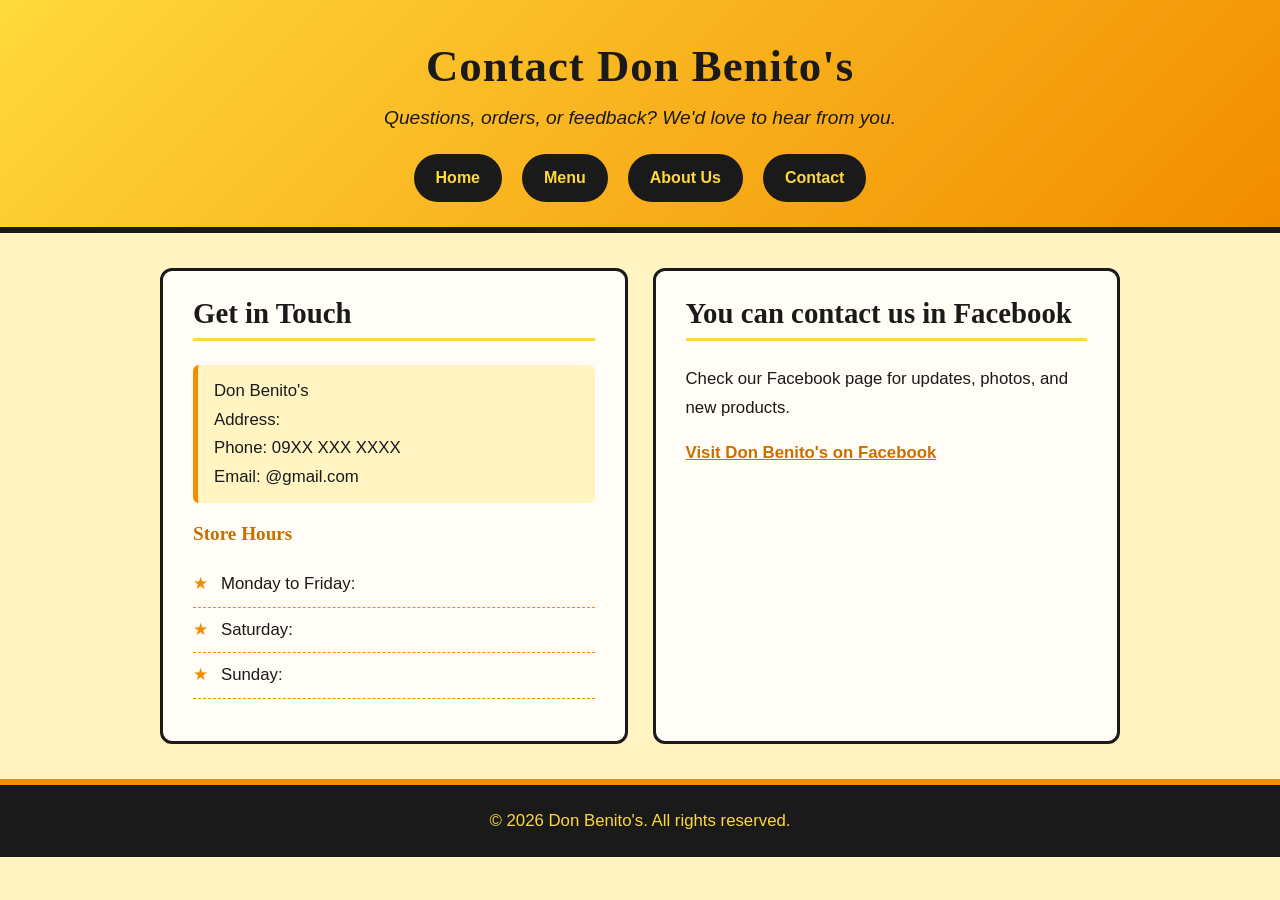
<file: contact.html>
<!DOCTYPE html>
<html lang="en">
<head>
  <meta charset="UTF-8">
  <link rel="stylesheet" href="style.css">
  <title>Contact Us | Don Benito's: Delicious Food</title>
</head>
<body>

  <header>
    <h1>Contact Don Benito's</h1>
    <p>Questions, orders, or feedback? We'd love to hear from you.</p>
    <nav>
      <a href="index.html">Home</a> |
      <a href="menu.html" target="_blank">Menu</a> |
      <a href="about.html" target="_blank">About Us</a> |
      <a href="contact.html">Contact</a>
    </nav>
  </header>

  <main>

    <section id="contact-details">
      <h2>Get in Touch</h2>
      <address>
        Don Benito's<br>
        Address:<br>
        Phone: 09XX XXX XXXX<br>
        Email: @gmail.com</a>
      </address>

      <h3>Store Hours</h3>
      <ul>
        <li>Monday to Friday: </li>
        <li>Saturday: </li>
        <li>Sunday: </li>
      </ul>
    </section>

    <section id="social-media">
      <h2>You can contact us in Facebook</h2>
      <p>Check our Facebook page for updates, photos, and new products.</p>
      <p>
        <a href="https://www.facebook.com/donbenitoscassava" target="_blank">Visit Don Benito's on Facebook</a>
      </p>
    </section>

  </main>

  <footer>
    <p>&copy; 2026 Don Benito's. All rights reserved.</p>
  </footer>

</body>
</html>
</file>
<file: style.css>
:root {
  --yellow: #ffd93b;
  --yellow-light: #fff4c2;
  --orange: #f28c00;
  --orange-dark: #c96f00;
  --black: #1a1a1a;
  --white: #fffdf5;
}

* {
  box-sizing: border-box;
}

body {
  margin: 0;
  background-color: var(--yellow-light);
  color: var(--black);
  font-family: "Trebuchet MS", Arial, sans-serif;
  font-size: 1.05rem;
  line-height: 1.7;
}

h1, h2, h3 {
  font-family: Georgia, "Times New Roman", serif;
  line-height: 1.2;
}

a {
  color: var(--orange-dark);
  font-weight: bold;
}

a:hover {
  color: var(--black);
}

img {
  max-width: 100%;
}

header {
  background: linear-gradient(135deg, var(--yellow), var(--orange));
  color: var(--black);
  text-align: center;
  padding: 40px 20px 25px;
  border-bottom: 6px solid var(--black);
}

header h1 {
  margin: 0;
  font-size: 2.8rem;
  letter-spacing: 1px;
}

header p {
  margin: 8px 0 20px;
  font-size: 1.2rem;
  font-style: italic;
}

nav {
  display: flex;
  justify-content: center;
  flex-wrap: wrap;
  gap: 10px;
  font-size: 0;
}

nav a {
  font-size: 1rem;
  text-decoration: none;
  background-color: var(--black);
  color: var(--yellow);
  padding: 10px 22px;
  border-radius: 30px;
  transition: background-color 0.2s, color 0.2s;
}

nav a:hover {
  background-color: var(--white);
  color: var(--black);
}

main {
  max-width: 1000px;
  margin: 35px auto;
  padding: 0 20px;
  display: grid;
  grid-template-columns: 1fr 1fr;
  gap: 25px;
}

#who-we-are,
#our-story,
#welcome,
#featured,
#why-us {
  grid-column: 1 / -1;
}

section {
  background-color: var(--white);
  border: 3px solid var(--black);
  border-radius: 12px;
  padding: 25px 30px;
}

section h2 {
  margin-top: 0;
  font-size: 1.8rem;
  padding-bottom: 8px;
  border-bottom: 3px solid var(--yellow);
}

section h3 {
  margin-bottom: 5px;
  font-size: 1.2rem;
  color: var(--orange-dark);
}

p:empty {
  display: none;
}

#welcome img {
  display: block;
  width: 100%;
  max-width: 350px;
  height: auto;
  margin: 15px auto;
  border: 4px solid var(--orange);
  border-radius: 10px;
}

#welcome p:last-of-type {
  text-align: center;
  margin-bottom: 0;
}

#welcome p:last-of-type a {
  display: inline-block;
  background-color: var(--black);
  color: var(--yellow);
  text-decoration: none;
  padding: 12px 30px;
  border-radius: 30px;
  transition: background-color 0.2s, color 0.2s;
}

#welcome p:last-of-type a:hover {
  background-color: var(--orange);
  color: var(--black);
}

#featured {
  display: grid;
  grid-template-columns: repeat(auto-fit, minmax(200px, 1fr));
  gap: 20px;
}

#featured h2 {
  grid-column: 1 / -1;
}

#featured article {
  background-color: var(--yellow-light);
  border: 3px solid var(--black);
  border-radius: 12px;
  padding: 15px;
  text-align: center;
}

#featured article h3 {
  margin-top: 0;
  min-height: 2.4em;
  color: var(--black);
}

#featured article img {
  display: block;
  width: 100%;
  height: 180px;
  object-fit: cover;
  border: 3px solid var(--orange);
  border-radius: 8px;
}

#featured article p {
  margin: 12px 0 0;
  font-size: 0.98rem;
}

figure {
  margin: 20px 0 0;
  text-align: center;
}

figure img {
  max-width: 100%;
  height: auto;
  border: 4px solid var(--orange);
  border-radius: 10px;
}

figcaption {
  margin-top: 8px;
  font-size: 0.95rem;
  font-style: italic;
}

ul {
  padding-left: 0;
  list-style: none;
}

ul li {
  padding: 8px 0 8px 28px;
  border-bottom: 1px dashed var(--orange);
  position: relative;
}

ul li::before {
  content: "\2605";
  color: var(--orange);
  position: absolute;
  left: 0;
}

address {
  font-style: normal;
  background-color: var(--yellow-light);
  border-left: 5px solid var(--orange);
  padding: 12px 16px;
  border-radius: 6px;
}


footer {
  background-color: var(--black);
  color: var(--yellow);
  text-align: center;
  padding: 22px 20px;
  border-top: 6px solid var(--orange);
}

footer p {
  margin: 0;
}


#delicacies,
#specialty {
  grid-column: 1 / -1;
}


#delicacies {
  display: grid;
  grid-template-columns: repeat(auto-fit, minmax(250px, 1fr));
  gap: 20px;
}

#delicacies h2 {
  grid-column: 1 / -1; 
}

#delicacies article {
  background-color: var(--yellow-light);
  border: 3px solid var(--black);
  border-radius: 12px;
  padding: 15px;
  text-align: center;
}

#delicacies article h3 {
  margin-top: 0;
  min-height: 2.4em;
  color: var(--black);
}

#delicacies article img {
  display: block;
  width: 100%;
  height: 180px;
  object-fit: cover; 
  margin-bottom: 15px;
  border: 3px solid var(--orange);
  border-radius: 8px;
}


table {
  width: 100%;
  border-collapse: collapse;
  background-color: var(--white);
  border: 3px solid var(--black);
}

th {
  background-color: var(--black);
  color: var(--yellow);
  padding: 10px 14px;
  text-align: left;
}

td {
  padding: 10px 14px;
  border: 1px solid var(--orange);
  vertical-align: middle;
}

th {
  background-color: var(--white);
  color: var(--black);
  padding: 10px 14px;
  text-align: left;
  border: 1px solid var(--orange);
}


th:last-child,
td:last-child {
  text-align: right;
  font-weight: bold;
  white-space: nowrap;
}


#specialty th:first-child,
#specialty td:first-child {
  width: 120px;
  text-align: center;
}

#specialty th:nth-child(2),
#specialty td:nth-child(2) {
  text-align: center;
}

#specialty td:nth-child(2) {
  font-weight: bold;
  font-size: 1.1rem;
}

#specialty td img {
  display: block;
  width: 90px;
  height: 90px;
  object-fit: cover;
  margin: 0 auto;
  border: 2px solid var(--orange);
  border-radius: 8px;
}
</file>
